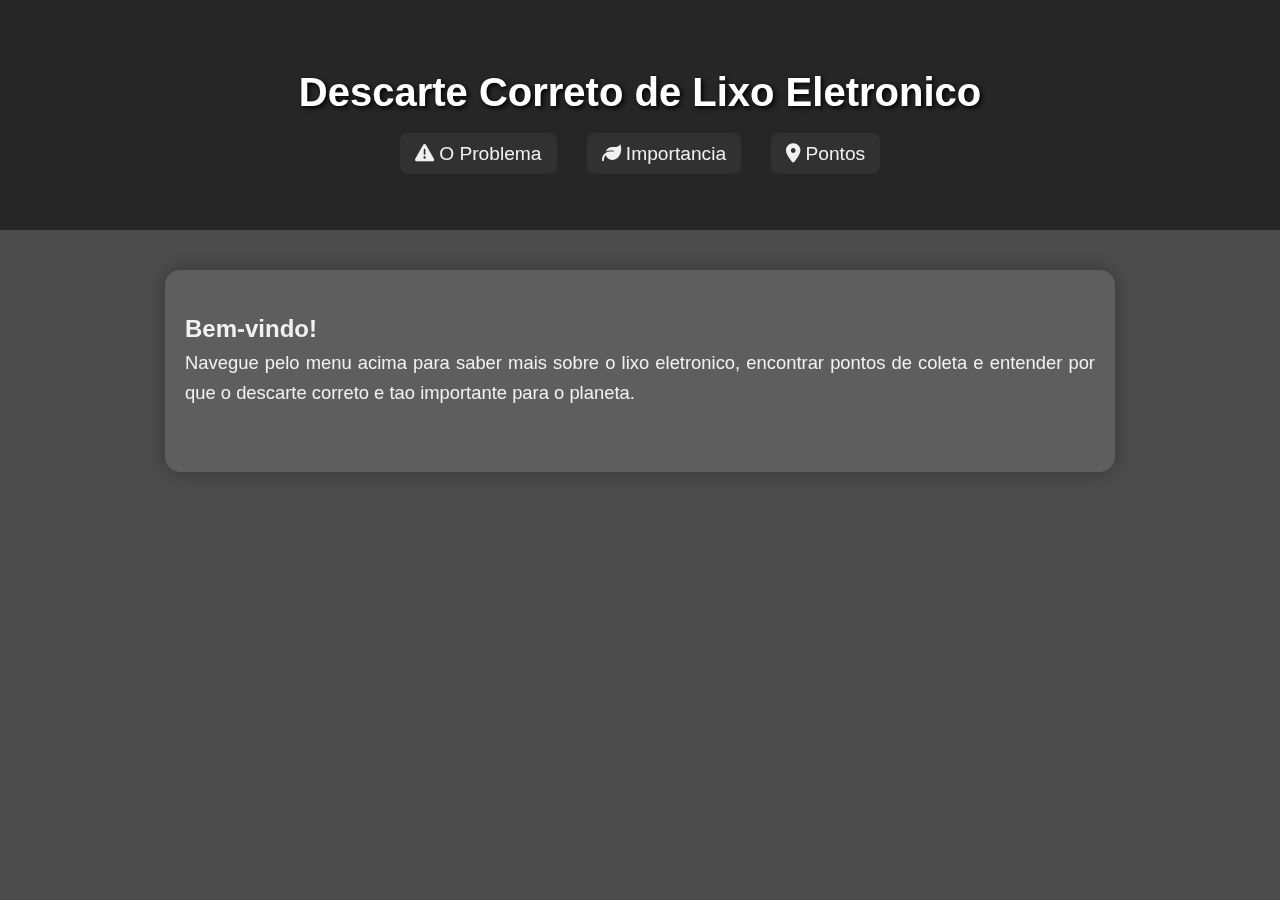
<file: index.html>
<!DOCTYPE html>
<html lang="pt-BR">
<head>
  <meta charset="UTF-8">
  <title>Descarte de Lixo Eletronico</title>
  <link rel="stylesheet" href="style.css">
</head>
<body>
  <header>
    <h1>Descarte Correto de Lixo Eletronico</h1>
    <nav>
      <ul>
        <li><a href="problema.html"><i class="fas fa-exclamation-triangle"></i> O Problema</a></li>
        <li><a href="importancia.html"><i class="fas fa-leaf"></i> Importancia</a></li>
        <li><a href="pontos.html"><i class="fas fa-map-marker-alt"></i> Pontos</a></li>
    </ul>
    </nav>
  </header>
  <main>
    <section>
      <h2>Bem-vindo!</h2>
      <p>Navegue pelo menu acima para saber mais sobre o lixo eletronico, encontrar pontos de coleta e entender por que o descarte correto e tao importante para o planeta.</p>
    </section>
  </main>
</body>
</html>
</file>
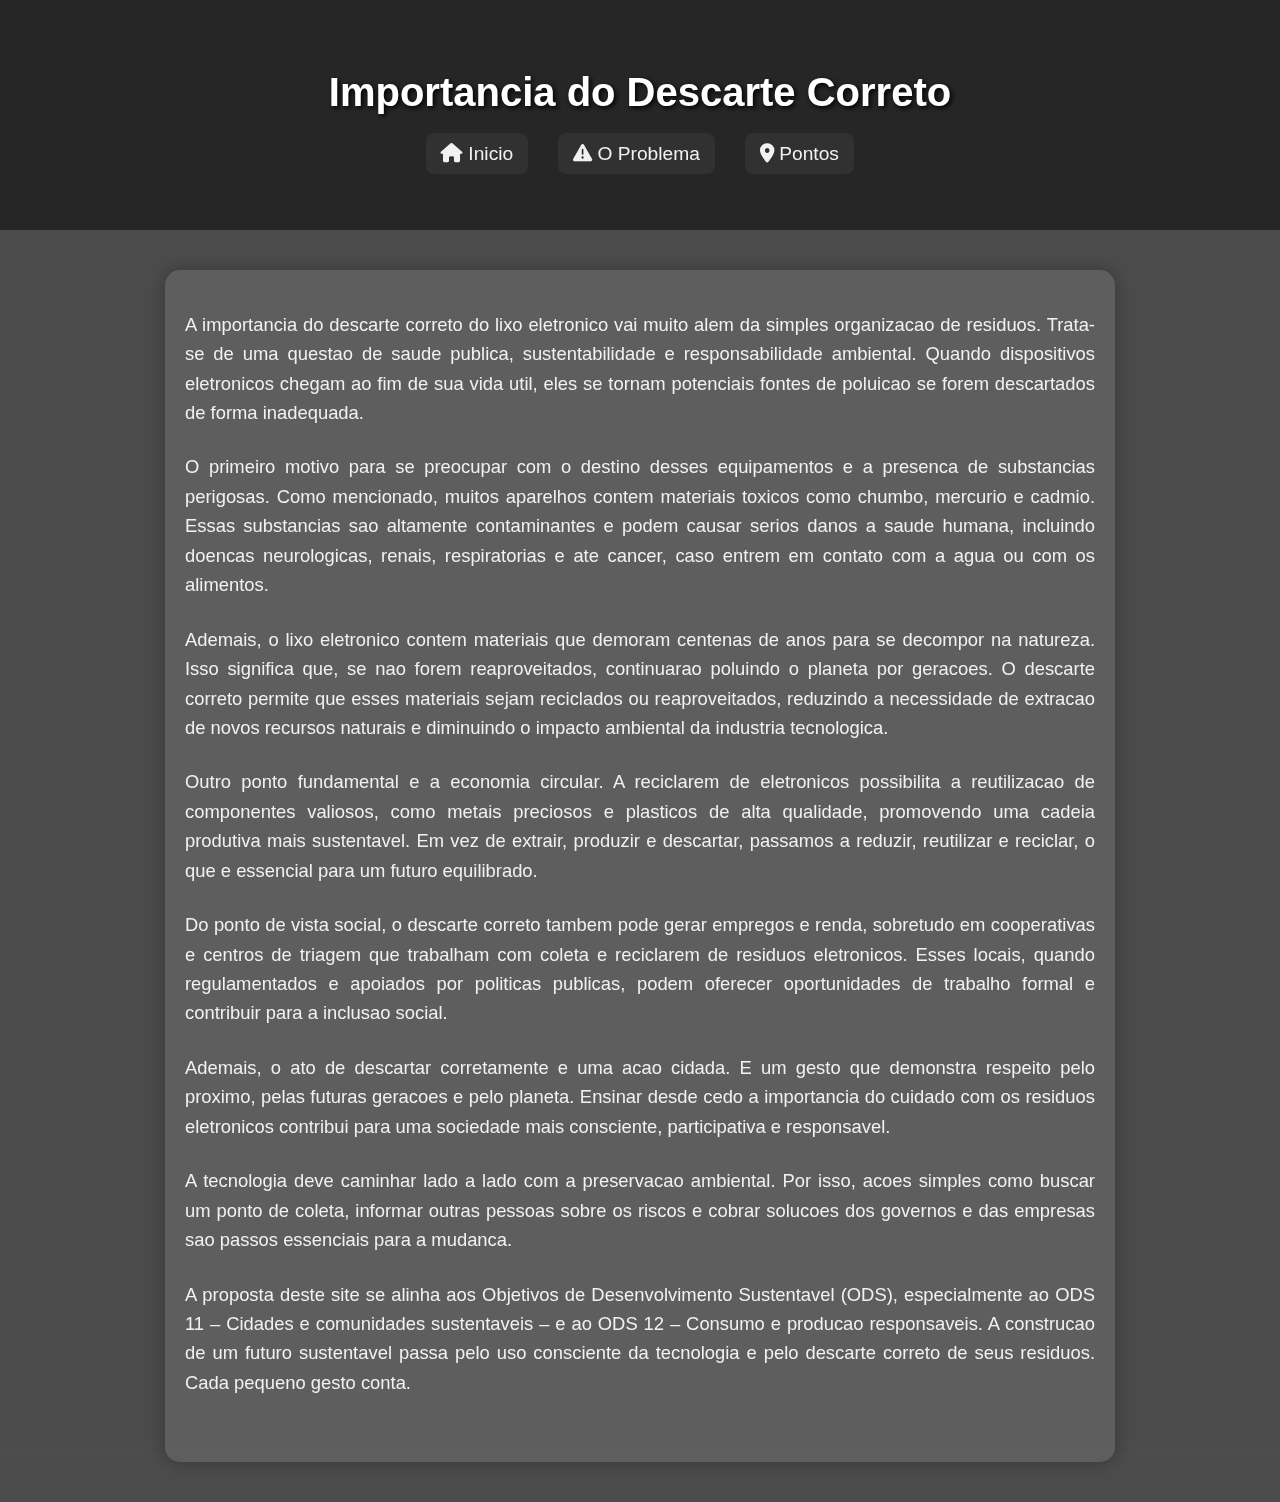
<file: importancia.html>
<!DOCTYPE html>
<html lang="pt-BR">
<head>
  <meta charset="UTF-8">
  <title>Importancia do Descarte Correto</title>
  <link rel="stylesheet" href="style.css">
</head>
<body>

  <header>
    <h1>Importancia do Descarte Correto</h1>
    <nav>
      <ul>
        <li><a href="index.html"><i class="fas fa-home"></i> Inicio</a></li>
        <li><a href="problema.html"><i class="fas fa-exclamation-triangle"></i> O Problema</a></li>
        <li><a href="pontos.html"><i class="fas fa-map-marker-alt"></i> Pontos</a></li>
    </ul>
    </nav>
  </header>
  <main>
    <section>
      <p>A importancia do descarte correto do lixo eletronico vai muito alem da simples organizacao de residuos. Trata-se de uma questao de saude publica, sustentabilidade e responsabilidade ambiental. Quando dispositivos eletronicos chegam ao fim de sua vida util, eles se tornam potenciais fontes de poluicao se forem descartados de forma inadequada.</p>

      <p>O primeiro motivo para se preocupar com o destino desses equipamentos e a presenca de substancias perigosas. Como mencionado, muitos aparelhos contem materiais toxicos como chumbo, mercurio e cadmio. Essas substancias sao altamente contaminantes e podem causar serios danos a saude humana, incluindo doencas neurologicas, renais, respiratorias e ate cancer, caso entrem em contato com a agua ou com os alimentos.</p>

      <p>Ademais, o lixo eletronico contem materiais que demoram centenas de anos para se decompor na natureza. Isso significa que, se nao forem reaproveitados, continuarao poluindo o planeta por geracoes. O descarte correto permite que esses materiais sejam reciclados ou reaproveitados, reduzindo a necessidade de extracao de novos recursos naturais e diminuindo o impacto ambiental da industria tecnologica.</p>

      <p>Outro ponto fundamental e a economia circular. A reciclarem de eletronicos possibilita a reutilizacao de componentes valiosos, como metais preciosos e plasticos de alta qualidade, promovendo uma cadeia produtiva mais sustentavel. Em vez de extrair, produzir e descartar, passamos a reduzir, reutilizar e reciclar, o que e essencial para um futuro equilibrado.</p>

      <p>Do ponto de vista social, o descarte correto tambem pode gerar empregos e renda, sobretudo em cooperativas e centros de triagem que trabalham com coleta e reciclarem de residuos eletronicos. Esses locais, quando regulamentados e apoiados por politicas publicas, podem oferecer oportunidades de trabalho formal e contribuir para a inclusao social.</p>

      <p>Ademais, o ato de descartar corretamente e uma acao cidada. E um gesto que demonstra respeito pelo proximo, pelas futuras geracoes e pelo planeta. Ensinar desde cedo a importancia do cuidado com os residuos eletronicos contribui para uma sociedade mais consciente, participativa e responsavel.</p>

      <p>A tecnologia deve caminhar lado a lado com a preservacao ambiental. Por isso, acoes simples como buscar um ponto de coleta, informar outras pessoas sobre os riscos e cobrar solucoes dos governos e das empresas sao passos essenciais para a mudanca.</p>

      <p>A proposta deste site se alinha aos Objetivos de Desenvolvimento Sustentavel (ODS), especialmente ao ODS 11 – Cidades e comunidades sustentaveis – e ao ODS 12 – Consumo e producao responsaveis. A construcao de um futuro sustentavel passa pelo uso consciente da tecnologia e pelo descarte correto de seus residuos. Cada pequeno gesto conta.</p>
    </section>
  </main>
</body>
</html>
</file>
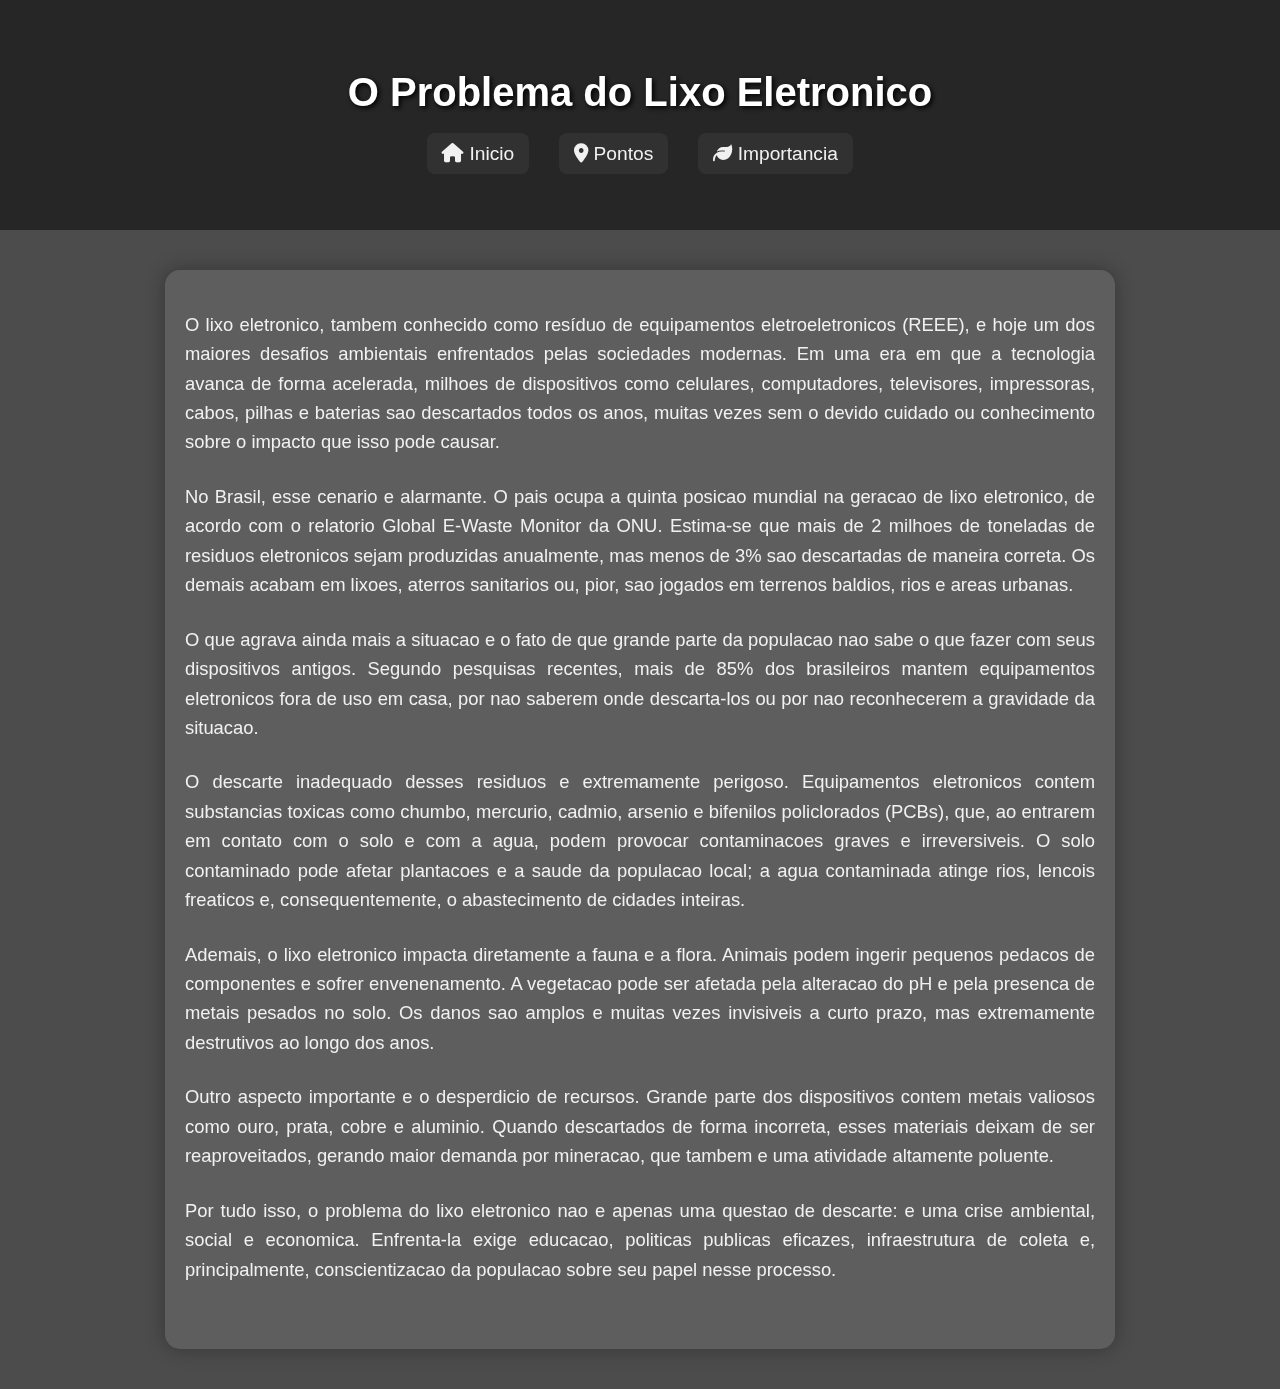
<file: problema.html>
<!DOCTYPE html>
<html lang="pt-BR">
<head>
  <meta charset="UTF-8">
  <title>O Problema</title>
  <link rel="stylesheet" href="style.css">
</head>
<body>

  <header>
    <h1>O Problema do Lixo Eletronico</h1>
    <nav>
      <ul>
        <li><a href="index.html"><i class="fas fa-home"></i> Inicio</a></li>
        <li><a href="pontos.html"><i class="fas fa-map-marker-alt"></i> Pontos</a></li>
        <li><a href="importancia.html"><i class="fas fa-leaf"></i> Importancia</a></li>
      </ul>
    </nav>
  </header>
  <main>
    <section>
      <p>O lixo eletronico, tambem conhecido como resíduo de equipamentos eletroeletronicos (REEE), e hoje um dos maiores desafios ambientais enfrentados pelas sociedades modernas. Em uma era em que a tecnologia avanca de forma acelerada, milhoes de dispositivos como celulares, computadores, televisores, impressoras, cabos, pilhas e baterias sao descartados todos os anos, muitas vezes sem o devido cuidado ou conhecimento sobre o impacto que isso pode causar.</p>

      <p>No Brasil, esse cenario e alarmante. O pais ocupa a quinta posicao mundial na geracao de lixo eletronico, de acordo com o relatorio Global E-Waste Monitor da ONU. Estima-se que mais de 2 milhoes de toneladas de residuos eletronicos sejam produzidas anualmente, mas menos de 3% sao descartadas de maneira correta. Os demais acabam em lixoes, aterros sanitarios ou, pior, sao jogados em terrenos baldios, rios e areas urbanas.</p>

      <p>O que agrava ainda mais a situacao e o fato de que grande parte da populacao nao sabe o que fazer com seus dispositivos antigos. Segundo pesquisas recentes, mais de 85% dos brasileiros mantem equipamentos eletronicos fora de uso em casa, por nao saberem onde descarta-los ou por nao reconhecerem a gravidade da situacao.</p>

      <p>O descarte inadequado desses residuos e extremamente perigoso. Equipamentos eletronicos contem substancias toxicas como chumbo, mercurio, cadmio, arsenio e bifenilos policlorados (PCBs), que, ao entrarem em contato com o solo e com a agua, podem provocar contaminacoes graves e irreversiveis. O solo contaminado pode afetar plantacoes e a saude da populacao local; a agua contaminada atinge rios, lencois freaticos e, consequentemente, o abastecimento de cidades inteiras.</p>

      <p>Ademais, o lixo eletronico impacta diretamente a fauna e a flora. Animais podem ingerir pequenos pedacos de componentes e sofrer envenenamento. A vegetacao pode ser afetada pela alteracao do pH e pela presenca de metais pesados no solo. Os danos sao amplos e muitas vezes invisiveis a curto prazo, mas extremamente destrutivos ao longo dos anos.</p>

      <p>Outro aspecto importante e o desperdicio de recursos. Grande parte dos dispositivos contem metais valiosos como ouro, prata, cobre e aluminio. Quando descartados de forma incorreta, esses materiais deixam de ser reaproveitados, gerando maior demanda por mineracao, que tambem e uma atividade altamente poluente.</p>

      <p>Por tudo isso, o problema do lixo eletronico nao e apenas uma questao de descarte: e uma crise ambiental, social e economica. Enfrenta-la exige educacao, politicas publicas eficazes, infraestrutura de coleta e, principalmente, conscientizacao da populacao sobre seu papel nesse processo.</p>
    </section>
  </main>
</body>
</html>
</file>
<file: style.css>
@import url('https://cdnjs.cloudflare.com/ajax/libs/font-awesome/6.4.0/css/all.min.css');

* {
  margin: 0;
  padding: 0;
  box-sizing: border-box;
}

body {
  font-family: 'Segoe UI', Tahoma, Geneva, Verdana, sans-serif;
  line-height: 1.6;
  background-color: rgba(0, 0, 0, 0.7);
  color: #f1f1f1;
  backdrop-filter: blur(3px);
}

header {
  background: url('https://images.unsplash.com/photo-1556761175-4b46a572b786?auto=format&fit=crop&w=1350&q=80') no-repeat center;
  background-size: cover;
  color: white;
  padding: 60px 20px;
  text-align: center;
  position: relative;
}

header::after {
  content: "";
  position: absolute;
  top: 0; left: 0;
  height: 100%;
  width: 100%;
  background: rgba(0,0,0,0.5);
  z-index: 1;
}

header h1 {
  font-size: 2.5em;
  position: relative;
  z-index: 2;
  text-shadow: 2px 2px 5px black;
  animation: slideDown 1s ease-out;
}

nav {
  position: relative;
  z-index: 2;
  margin-top: 15px;
}

nav ul {
  list-style: none;
  display: flex;
  justify-content: center;
  gap: 30px;
}

nav a {
  color: #f1f1f1;
  text-decoration: none;
  font-size: 1.2em;
  padding: 10px 15px;
  border-radius: 8px;
  transition: all 0.3s ease;
  background: rgba(255, 255, 255, 0.05);
}

nav a:hover {
  background: rgba(255, 255, 255, 0.2);
  transform: scale(1.05);
  box-shadow: 0 0 10px #95d5b2;
}

main {
  padding: 40px 20px;
  max-width: 950px;
  margin: 40px auto;
  background: rgba(255, 255, 255, 0.1);
  border-radius: 15px;
  backdrop-filter: blur(6px);
  box-shadow: 0 0 20px rgba(0,0,0,0.3);
  animation: fadeIn 1s ease;
}

section p {
  margin-bottom: 25px;
  font-size: 1.15em;
  text-align: justify;
}

footer {
  text-align: center;
  padding: 20px;
  background: #1b4332;
  color: #fff;
  position: fixed;
  bottom: 0;
  width: 100%;
}

@keyframes fadeIn {
  from { opacity: 0; transform: translateY(30px); }
  to { opacity: 1; transform: translateY(0); }
}

@keyframes slideDown {
  from { transform: translateY(-40px); opacity: 0; }
  to { transform: translateY(0); opacity: 1; }
}

@media (max-width: 700px) {
  nav ul {
    flex-direction: column;
    gap: 15px;
  }

  header h1 {
    font-size: 1.6em;
  }

  nav a {
    font-size: 1em;
  }

  main {
    padding: 20px;
    margin: 20px;
  }
}
</file>
